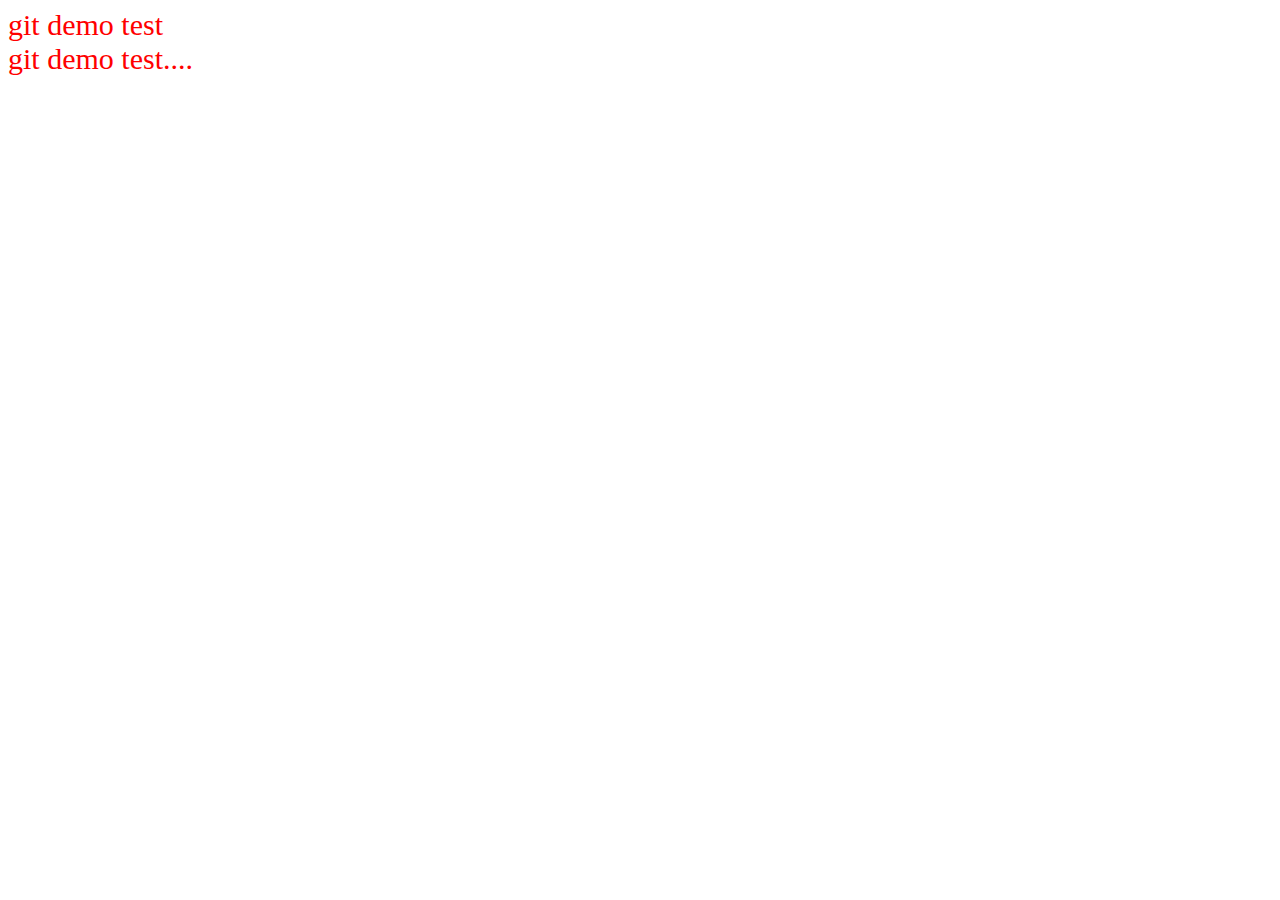
<file: index.html>
<!DOCTYPE html>
<html lang="en">
<head>
  <meta charset="UTF-8">
  <meta http-equiv="X-UA-Compatible" content="IE=edge">
  <meta name="viewport" content="width=device-width, initial-scale=1.0">
  <title>GIT-DEMO</title>
  <link rel="stylesheet" href="./index.css">
</head>
<body>
  <div class="box">git demo test</div>
  <div class="box">git demo test....</div>
  <script src="./index.js"></script>
</body>
</html>
</file>
<file: index.css>
.box{
  color: red;
  font-size: 30px;
}
</file>
